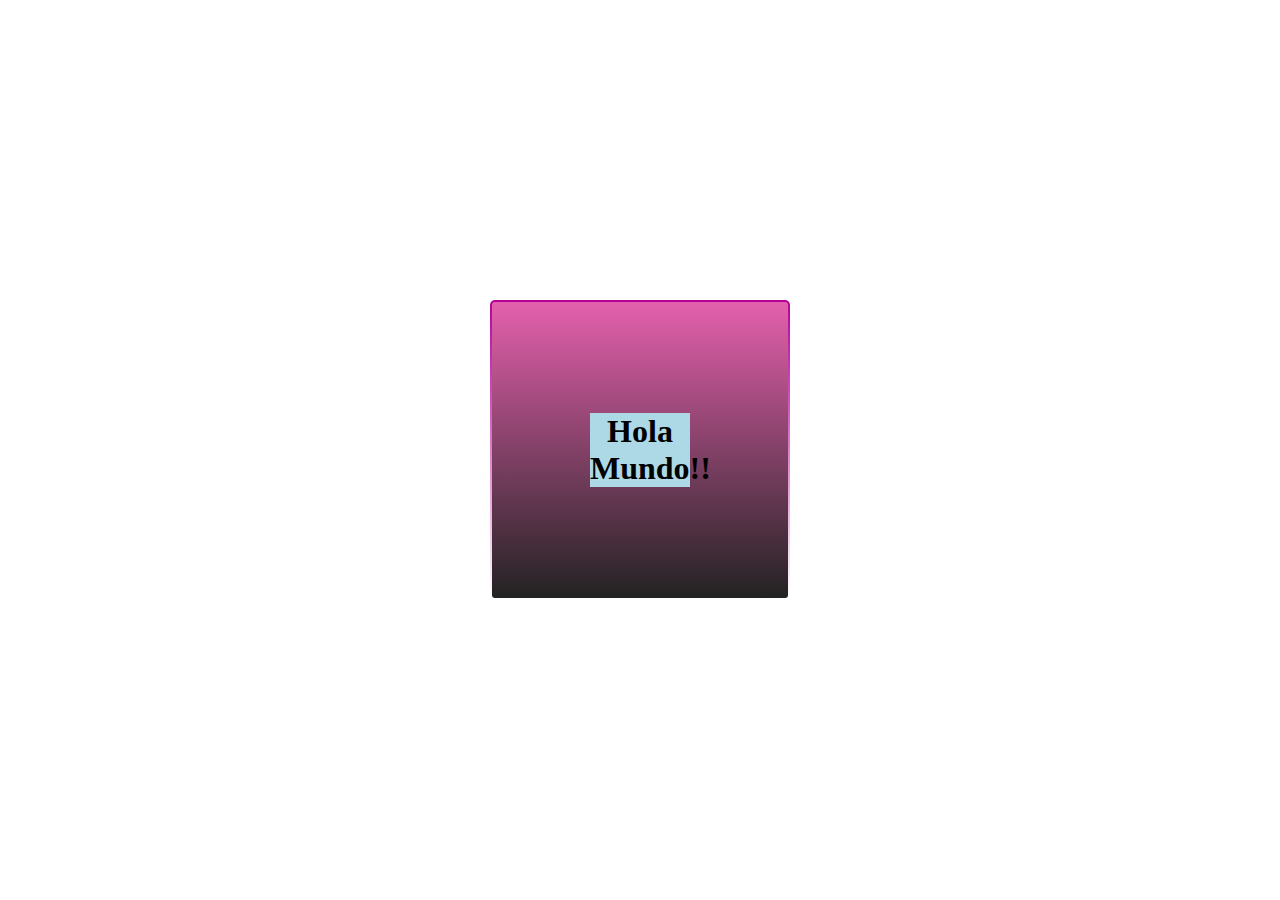
<file: pages/contacto.html>
<!DOCTYPE html>
<html lang="en">
<head>
    <meta charset="UTF-8">
    <meta name="viewport" content="width=device-width, initial-scale=1.0">
    <title>centrar contenido</title>
    <style>
        *{  
            margin: 0;
            padding: 0;
            box-sizing: border-box;
        }
        body{
            height: 100vh;
            align-content: center;
            text-align: center;
        }

        .padre{
            margin:0 auto;
            background-color: pink;
            width: 300px;
            height: 300px;
            border:2px solid #0000;
            background: linear-gradient(rgb(228, 96, 173), #222) padding-box,
                        linear-gradient(rgb(181, 0, 151), white) border-box;

            border-radius: 5px;
            align-content: center;
            display:block;

            h1{
                width: 100px;
                margin:0 auto;
                background-color: lightblue;
            }
        }
    </style>
</head>
<body>

    <section class="padre">
        <h1>Hola Mundo!!</h1>
    </section>
    
</body>
</html>
</file>
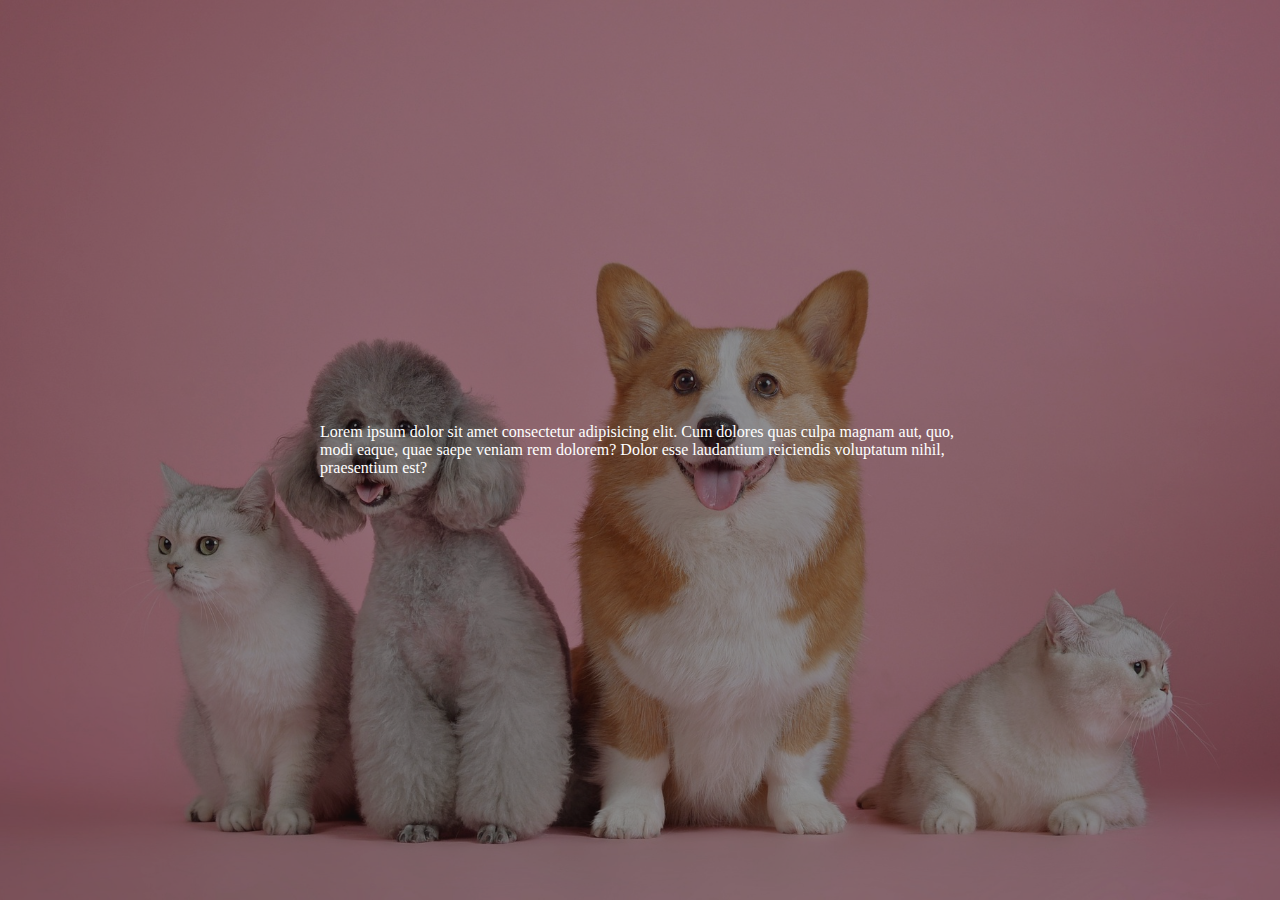
<file: pages/productos.html>
<!DOCTYPE html>
<html lang="es">
<head>
    <meta charset="UTF-8">
    <meta name="viewport" content="width=device-width, initial-scale=1.0">
    <title>fondo</title>
    <style>

        *{
            margin: 0;
            padding: 0;
            box-sizing: border-box;
        }
        header{
            height: 100px;
        }
        .padre{
            background-color: orange;
        }
        .oscurecer{
            background-color: rgba(22, 22, 22, 0.469);
            width:100%;
            height:100vh;
            position:absolute;
            top:0;
            z-index:9;
           /* position:absolute;
            top:0;
            left:0;
            z-index: 10;*/
        }
        
        .fondo{
            background-image: url("../assets/img/mascotas_1920.jpg");
            background-size: cover;
            background-position: center;
           /* background-color: rgb(255, 255, 255);*/
            width: 100%;
            height: 100vh;
            color:rgb(255, 255, 255);
             z-index:8;

        }
        .contenido{
            position:absolute;
            top: 50vh;
            left: 50%;
            transform: translate(-50%, -50%);
            z-index:10;
            color:white;
        }

    </style>
</head>
<body>
   
    <section class="padre">
        <div class="oscurecer">
        </div>
        <section class="fondo">
        </section>
    </section>
    <section class="contenido">
        <p>Lorem ipsum dolor sit amet consectetur adipisicing elit. Cum dolores quas culpa magnam aut, quo, modi eaque, quae saepe veniam rem dolorem? Dolor esse laudantium reiciendis voluptatum nihil, praesentium est?</p>
    </section>
    
</body>
</html>
</file>
